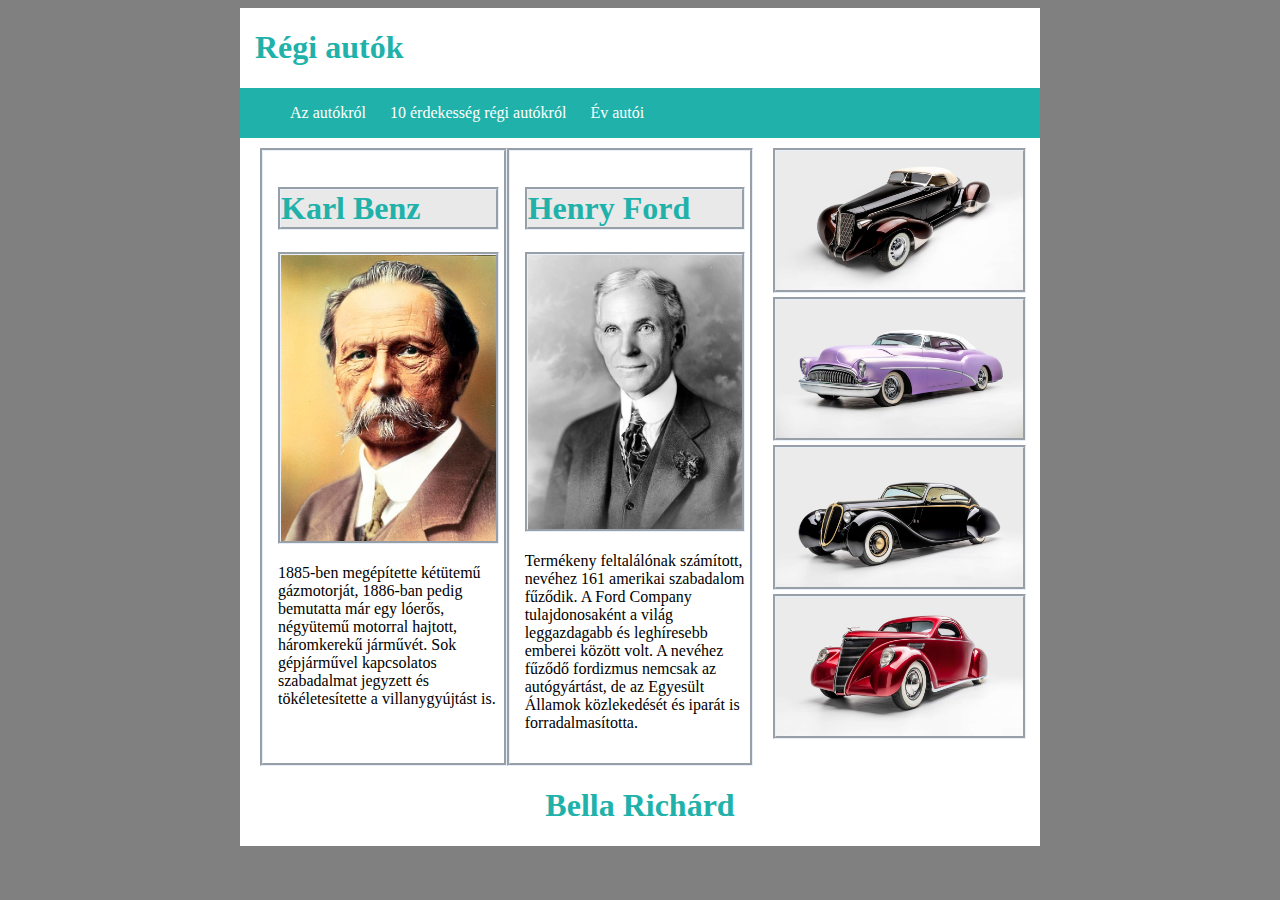
<file: index.html>
<!DOCTYPE html>
<html lang="hu">
<head>
    <meta charset="UTF-8">
    <meta http-equiv="X-UA-Compatible" content="IE=edge">
    <meta name="viewport" content="width=device-width, initial-scale=1.0">
    <link rel="stylesheet" href="stilus.css">
    <title>Bella Richárd</title>
</head>
<body>
    <main>
        <header>
            <h1>Régi autók</h1>
        </header>
        <nav>
            <ul>
                <li>Az autókról</li>
                <li>10 érdekesség régi autókról</li>
                <li>Év autói</li>
            </ul>
        </nav>
        <article>
            <div class="tarolo">
                <div class="ember">
                    <h1>Karl Benz</h1>
                    <img src="autokBTRP/benz.jpg" alt="BENZ">
                    <p>1885-ben megépítette kétütemű gázmotorját, 1886-ban pedig bemutatta már egy lóerős, négyütemű motorral hajtott, háromkerekű járművét. Sok gépjárművel kapcsolatos szabadalmat jegyzett és tökéletesítette a villanygyújtást is.</p>
                    <p></p>
                </div>
                <div class="ember">
                    <h1>Henry Ford</h1>
                    <img src="autokBTRP/ford.jpg" alt="Ford">
                    <p>Termékeny feltalálónak számított, nevéhez 161 amerikai szabadalom fűződik. A Ford Company tulajdonosaként a világ leggazdagabb és leghíresebb emberei között volt. A nevéhez fűződő fordizmus nemcsak az autógyártást, de az Egyesült Államok közlekedését és iparát is forradalmasította.</p>
                    <p></p>
                </div>
            </div>
        </article>
        <aside>
            <img src="autokBTRP/auto1.jpg" alt="kocsi1">
            <img src="autokBTRP/auto2.jpg" alt="kocsi2">
            <img src="autokBTRP/auto3.jpg" alt="kocsi3">
            <img src="autokBTRP/auto4.jpg" alt="kocsi4">
        </aside>
        <footer>
            <h1>Bella Richárd</h1>
        </footer>
    </main>
    
</body>
</html>
</file>
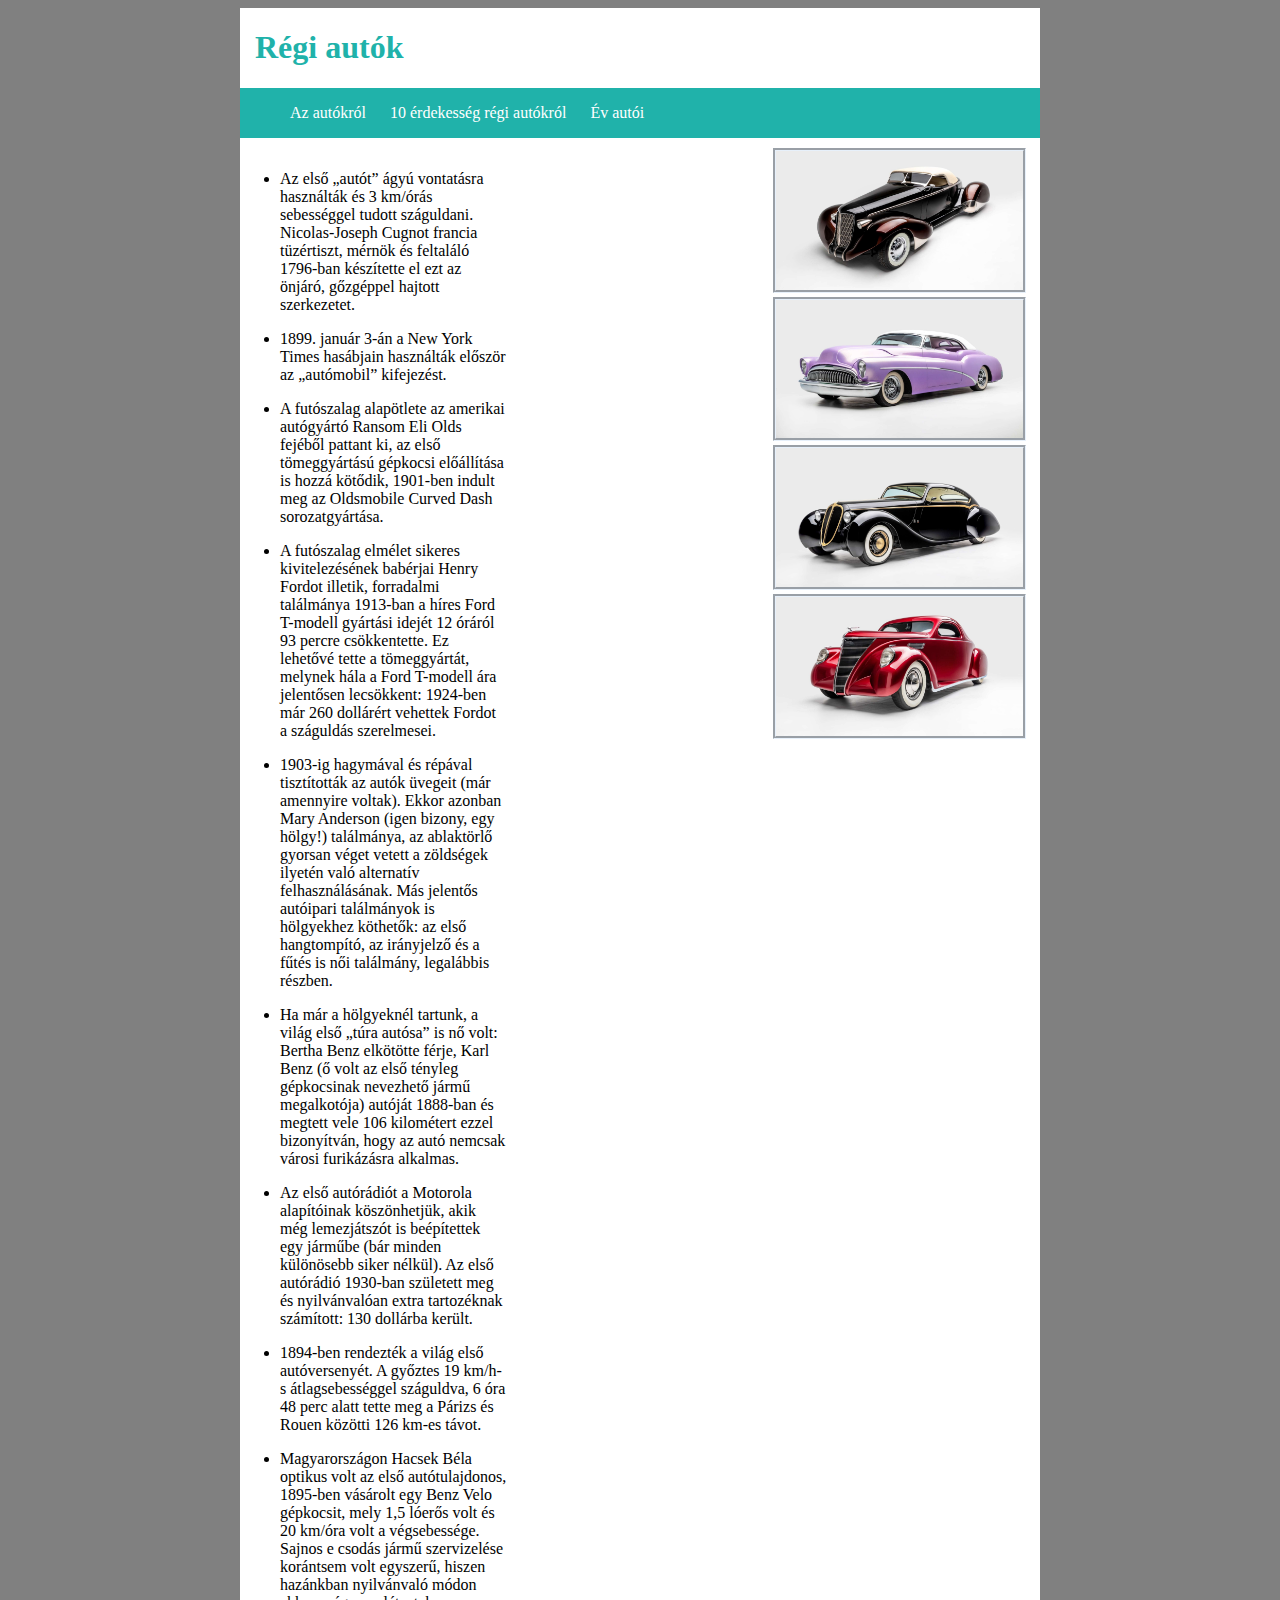
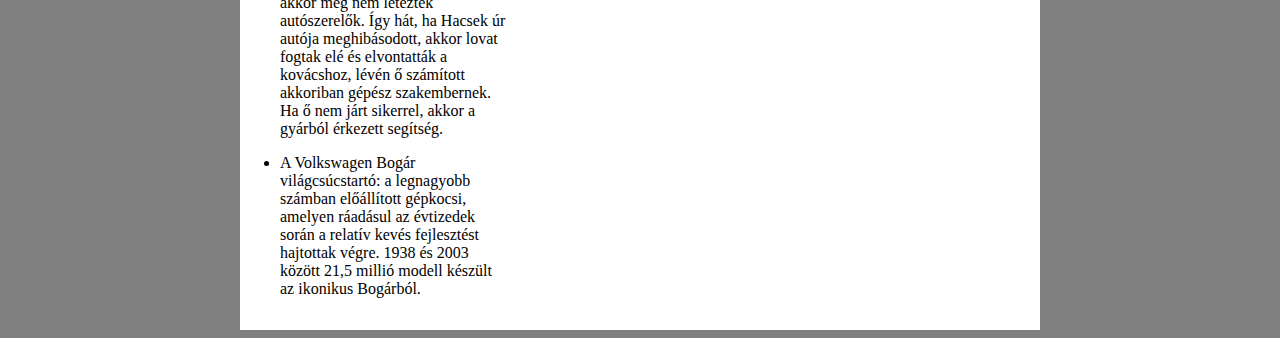
<file: erdekesseg.html>
<!DOCTYPE html>
<html lang="hu">
<head>
    <meta charset="UTF-8">
    <meta http-equiv="X-UA-Compatible" content="IE=edge">
    <meta name="viewport" content="width=device-width, initial-scale=1.0">
    <link rel="stylesheet" href="stilus.css">
    <title>Bella Richárd</title>
</head>
<body>
    <main>
        <header>
            <h1>Régi autók</h1>
        </header>
        <nav>
            <ul>
                <li>Az autókról</li>
                <li>10 érdekesség régi autókról</li>
                <li>Év autói</li>
            </ul>
        </nav>
            <ul><li><p>Az első „autót” ágyú vontatásra használták és 3 km/órás sebességgel tudott száguldani. Nicolas-Joseph Cugnot francia tüzértiszt, mérnök és feltaláló 1796-ban készítette el ezt az önjáró, gőzgéppel hajtott szerkezetet.</p></li>
                <li><p>1899. január 3-án a New York Times hasábjain használták először az „autómobil” kifejezést.</p></li>
                <li><p>A futószalag alapötlete az amerikai autógyártó Ransom Eli Olds fejéből pattant ki, az első tömeggyártású gépkocsi előállítása is hozzá kötődik, 1901-ben indult meg az Oldsmobile Curved Dash sorozatgyártása.</p></li>
                <li><p>A futószalag elmélet sikeres kivitelezésének babérjai Henry Fordot illetik, forradalmi találmánya 1913-ban a híres Ford T-modell gyártási idejét 12 óráról 93 percre csökkentette. Ez lehetővé tette a tömeggyártát, melynek hála a Ford T-modell ára jelentősen lecsökkent: 1924-ben már 260 dollárért vehettek Fordot a száguldás szerelmesei.</p></li>
                <li><p>1903-ig hagymával és répával tisztították az autók üvegeit (már amennyire voltak). Ekkor azonban Mary Anderson (igen bizony, egy hölgy!) találmánya, az ablaktörlő gyorsan véget vetett a zöldségek ilyetén való alternatív felhasználásának. Más jelentős autóipari találmányok is hölgyekhez köthetők: az első hangtompító, az irányjelző és a fűtés is női találmány, legalábbis részben.</p></li>
                <li><p>Ha már a hölgyeknél tartunk, a világ első „túra autósa” is nő volt: Bertha Benz elkötötte férje, Karl Benz (ő volt az első tényleg gépkocsinak nevezhető jármű megalkotója) autóját 1888-ban és megtett vele 106 kilométert ezzel bizonyítván, hogy az autó nemcsak városi furikázásra alkalmas.</p></li>
                <li><p>Az első autórádiót a Motorola alapítóinak köszönhetjük, akik még lemezjátszót is beépítettek egy járműbe (bár minden különösebb siker nélkül). Az első autórádió 1930-ban született meg és nyilvánvalóan extra tartozéknak számított: 130 dollárba került.</p></li>
                <li><p>1894-ben rendezték a világ első autóversenyét. A győztes 19 km/h-s átlagsebességgel száguldva, 6 óra 48 perc alatt tette meg a Párizs és Rouen közötti 126 km-es távot.</p></li>
                <li><p>Magyarországon Hacsek Béla optikus volt az első autótulajdonos, 1895-ben vásárolt egy Benz Velo gépkocsit, mely 1,5 lóerős volt és 20 km/óra volt a végsebessége. Sajnos e csodás jármű szervizelése korántsem volt egyszerű, hiszen hazánkban nyilvánvaló módon akkor még nem léteztek autószerelők. Így hát, ha Hacsek úr autója meghibásodott, akkor lovat fogtak elé és elvontatták a kovácshoz, lévén ő számított akkoriban gépész szakembernek. Ha ő nem járt sikerrel, akkor a gyárból érkezett segítség.</p></li>
                <li><p>A Volkswagen Bogár világcsúcstartó: a legnagyobb számban előállított gépkocsi, amelyen ráadásul az évtizedek során a relatív kevés fejlesztést hajtottak végre. 1938 és 2003 között 21,5 millió modell készült az ikonikus Bogárból.</p></li>
            </ul>
                
        </article>
        <aside>
            <img src="autokBTRP/auto1.jpg" alt="kocsi1">
            <img src="autokBTRP/auto2.jpg" alt="kocsi2">
            <img src="autokBTRP/auto3.jpg" alt="kocsi3">
            <img src="autokBTRP/auto4.jpg" alt="kocsi4">
        </aside>
        <footer>
        </footer>
    </main>
    
</body>
</html>
</file>
<file: stilus.css>
body {
    background-color: gray;
}
main {
    max-width: 800px;
    background-color: white;
    margin: auto;
    width: 80%;
    grid-template-areas:
        "h h h"
        "n n n"
        "a a as"
        "a a as"
        "f f f";
    grid-template-columns: 1fr 1fr 1fr;
    display: grid;
}

header {
    grid-area: h;
    padding-left: 15px;
    color: lightseagreen;
}
nav {
    grid-area: n;
    color: white;
    background-color: lightseagreen;
}
nav ul li {
    text-decoration: none;
    display: inline;
    padding: 10px;
}
article {
    padding-left: 20px;
    grid-area: a;
    padding-right: 20px;
    padding-top: 10px;
}
article h1 {
    background-color: rgb(233, 233, 233);
    color: lightseagreen;
    box-sizing: border-box;
    border: rgb(231, 240, 250);
    border-style: groove;
}
article img {
    width: 100%;
    box-sizing: border-box;
    border: rgb(231, 240, 250);
    border-style: groove;
}
.tarolo {
    grid-template-columns: 1fr 1fr;
    display: grid;
}
.ember {
    border: rgb(231, 240, 250);
    border-style: groove;
    box-sizing: border-box;
    padding: 15px;
    padding-right: 5px;
}
article p {
    text-align: left;
}
aside {
    grid-area: as;
    padding-top: 10px;
    padding-right: 20px;
}
aside img {
    width: 100%;
    border: rgb(231, 240, 250);
    border-style: groove;
}
footer {
    grid-area: f;
    text-align: center;
    color: lightseagreen;
}
</file>
